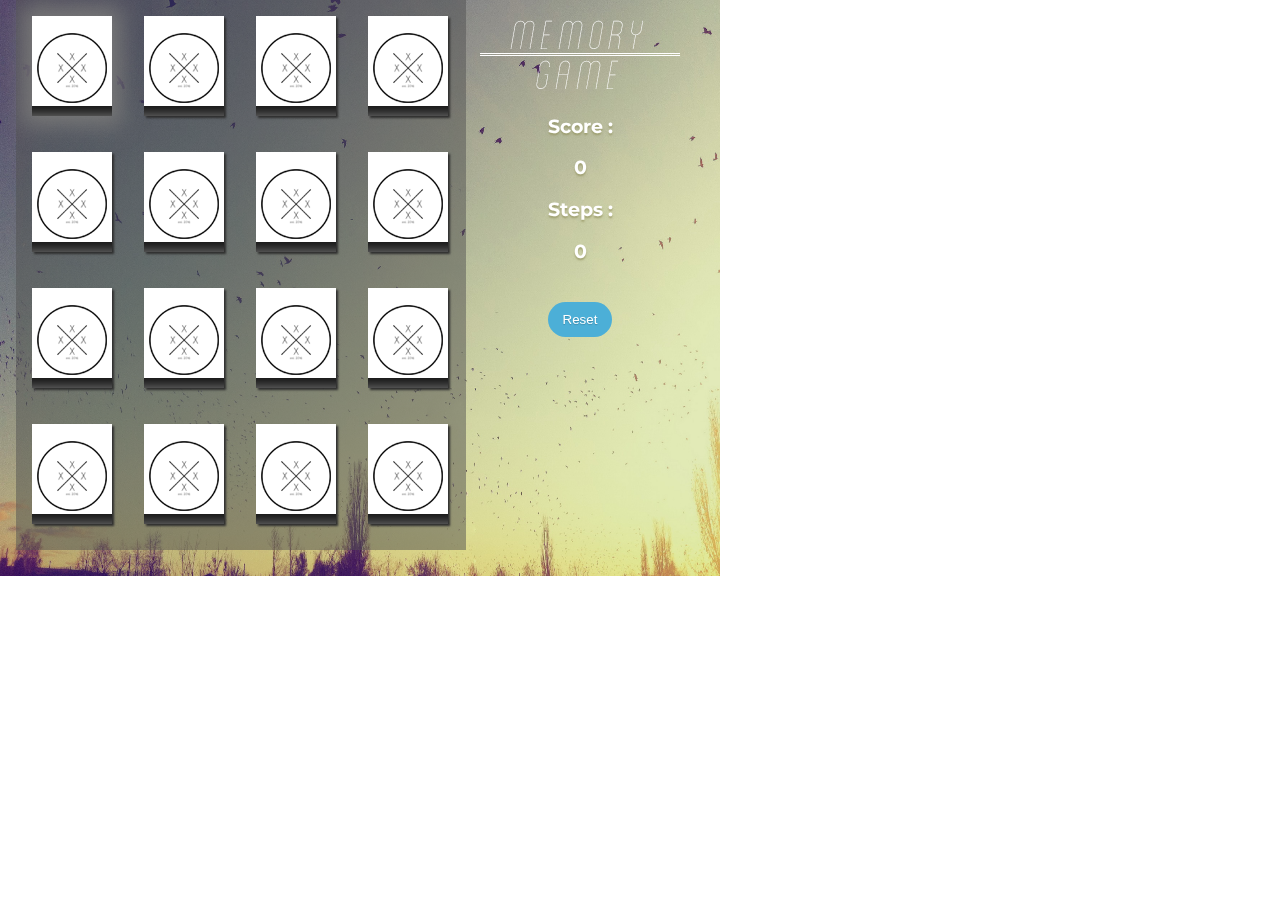
<file: index.html>
<!DOCTYPE html>
<html lang="en">

<head>

    <meta charset="utf-8">
    <meta http-equiv="X-UA-Compatible" content="IE=edge">
   
    <meta name="description" content="">
    <meta name="Cedric Marcellin" content="">

    <title>Color Memory</title>

    <!-- Bootstrap Core CSS -->
    <!--<link href="css/bootstrap.min.css" rel="stylesheet">
    <link href="css/bootstrap-theme.min.css" rel="stylesheet"> -->
    <!-- Custom CSS -->
    <link href='https://fonts.googleapis.com/css?family=Montserrat' rel='stylesheet' type='text/css'>
    <link href="css/my_style.css" rel="stylesheet">
    


<script>
 window.onload = function () {
   
   var boardElement = document.getElementsByClassName("wrapper");
   

   var game = new Game(boardElement);
   game.begin();
 
 };

function reset()
{
     var boardElement = document.getElementsByClassName("wrapper");
  //  boardElement.removeChild('card');
$('.card').remove();
    var game = new Game(boardElement);
 document.getElementById("reset").blur();
 document.getElementById("scorebox").textContent= 0;
 document.getElementById("stepbox").textContent= 0;

node = document.getElementById("form-box"); 
node.style.visibility = "hidden";

   game.begin();
}

function submitScore() {
    document.getElementById("scoreform").submit();
}
</script>

  <!-- jQuery Version 1.11.1 -->
    <script src="js/jquery.js"></script>
    <!-- Bootstrap Core JavaScript -->
    <script src="js/bootstrap.min.js"></script>
    <script src="js/game.js"></script>

    <!-- HTML5 Shim and Respond.js IE8 support of HTML5 elements and media queries -->
    <!-- WARNING: Respond.js doesn't work if you view the page via file:// -->
    <!--[if lt IE 9]>
        <script src="https://oss.maxcdn.com/libs/html5shiv/3.7.0/html5shiv.js"></script>
        <script src="https://oss.maxcdn.com/libs/respond.js/1.4.2/respond.min.js"></script>
    <![endif]-->

</head>

<body class="container-non-responsive " >

  
<div id="game" >
   
 

     <div id="wrapper" class="wrapper" >
   
    </div>
 

<div id="menu" >  
<div class="logomenu"></div>
<div >
         <h3  class="text-center bg-info" ><font face="Montserrat" color="white">Score : </h3>
         <h3  id="scorebox" class="text-center">0</h3>
         <h3  class="text-center bg-info" >Steps : </h3>
         <h3  id="stepbox" class="text-center">0</h3>
</div>

<button id="reset" class="custom-button" onclick="reset()">Reset</button>
</div>
</div>



<div class="form-box" id="form-box" >
<form id="scoreform"  action="score-db.php">
  <h3> Congratulations!</h3><br>
  Email :<br>
  <input type="mail" name="mail" value="">
  <br>
  Name:<br>
  <input type="text" name="name" value="">
  <br>
<input type="hidden" id="scorefield" name="score" value="0">
<input type="hidden" id="stepfield" name="step" value="0">
  <br>
  <input class="custom-button form-button" type="button" onclick="submitScore()" value="Submit">
</form> 
</div>

</body>

  


</html>
</file>
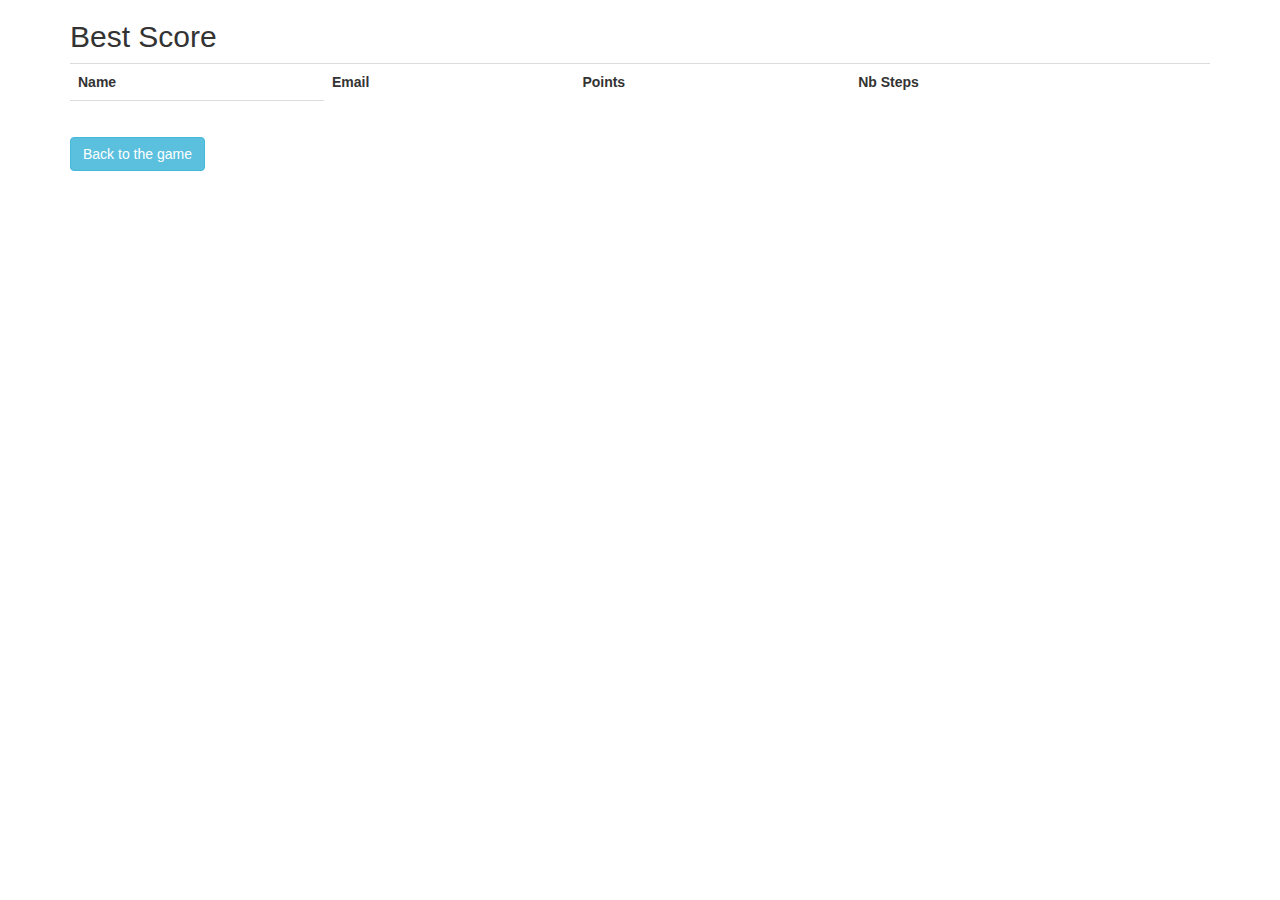
<file: score.html>
<!DOCTYPE html>
<html>
<head>
  <link href="css/bootstrap.min.css" rel="stylesheet">

  <link href='https://fonts.googleapis.com/css?family=Montserrat' rel='stylesheet' type='text/css'>
  <link href="css/my_style.css" rel="stylesheet">


   <script src="js/jquery.js"></script>
    <!-- Bootstrap Core JavaScript -->
    <script src="js/bootstrap.min.js"></script>


<script type="text/javascript" >

$(document).ready(function () {


var jsonData;
var obj;

jQuery.ajax({
        url: 'getscore.php',
        dataType: 'json',
        success: function(response) {
         
            jsonData = response;
//console.log(response[0].gamescore);

 var table = document.getElementById("scoretable");

for (i = 0; i < response.length; i++) { 
  var row = table.insertRow(1);
    var cell1 = row.insertCell(0);
    var cell2 = row.insertCell(1);
    var cell3 = row.insertCell(2);
    var cell4 = row.insertCell(3);

    cell1.innerHTML = response[i].name;
    cell2.innerHTML = response[i].mail;
    cell3.innerHTML = response[i].gamescore;
    cell4.innerHTML = response[i].step;

   
}

        }
});

 
});



</script>


</head>
<body>

<div class="container">
   <h2>Best Score</h2>
<table id="scoretable" class="table">
  <tr>
    <th>Name</th>
    <th>Email</th>    
    <th>Points</th>
     <th>Nb Steps</th>
  </tr>
  <td>
  </td>
</table>

<!--<a href="home.html" class="btn btn-large btn-info">Back to the game</a>-->

<a href="index.html" class="btn btn-large btn-info">Back to the game</a>
</div>

</body>
</html>
</file>
<file: css/my_style.css>
#game {
    position: fixed;
    left:0; top:0;
    
    right:30%; /* 100 - 30 */
    border: 5px;
}
#menu {
position: fixed;
 top:0;
 
 left:30em;
  
    border: 5px ;
text-align: center;
    text-shadow: 0px 2px 2px rgba(150, 150, 100, 0.8);
}


.card {

     display: inline-block;
  width: 80px;
  height: 100px;
  margin: 1em;
  z-index : 2;

  -moz-box-shadow: 2px 2px 2px #303030;
-webkit-box-shadow: 2px 2px 2px #303030;
box-shadow: 2px 2px 2px #303030;
}

.logomenu {
      width: 200px;
  height: 80px;
  margin: 1em;
    background-image: url("../images/logo.png");
    margin-left: auto;
  margin-right: auto;
}

.reset {
    margin-bottom: 0px;
}

.backcard {
    background-image: url("../images/card_bg.gif");
}

.frontcard {
 background-image: url("../images/colour1.gif");   
}


.colour1 {
 background-image: url("../images/colour1.gif");   
}

.colour2 {
 background-image: url("../images/colour2.gif");   
}

.colour3 {
 background-image: url("../images/colour3.gif");   
}

.colour4 {
 background-image: url("../images/colour4.gif");   
}

.colour5 {
 background-image: url("../images/colour5.gif");   
}

.colour6 {
 background-image: url("../images/colour6.gif");   
}

.colour7 {
 background-image: url("../images/colour7.gif");   
}

.colour8 {
 background-image: url("../images/colour8.gif");   
}


.focused {
     box-shadow: 0px 0px 20px 10px #777;
}

.wrapper{
   position: relative;
   float: left;
   width: 450px;
   height: 550px;
   margin-bottom: 1em;
   margin-left : 1em;
 
   background:rgba(80,80,80,0.5);


   z-index : 0;
}

.container-non-responsive {
  margin-left: auto;
  margin-right: auto;
  background-image: url("../images/Menu_Background.jpg");

  background-size: 720px 576px;
    background-repeat: no-repeat;

 min-width : 720px;
 min-height` : 576px;
}

   .custom-button {
        padding: 10px 15px;
        margin: 20px auto;
        color: #FFFFFF;
        background-color: #4CAFD7;
        border: 0 none;
        -webkit-border-radius: 20px;
        -moz-border-radius: 20px;
        border-radius: 20px;
        text-shadow: 0 1px 1px rgba(0, 0, 0, 0.2);
        cursor: pointer;
    }
 
    .custom-button:hover {
        background: -webkit-linear-gradient(#35ADC4, #00738A);
        background: linear-gradient(#35ADC4, #00738A);
    }

.form-box {
  visibility:hidden;
  position: fixed;
   
    
    right:50%; /* 100 - 30 */
    margin-top:20%;
    margin-right: 10%;
    border: 25px;


   background:rgba(80,80,80,0.5);


   z-index : 2;

}

.form-button {
  margin-left: 10%;
}
</file>
